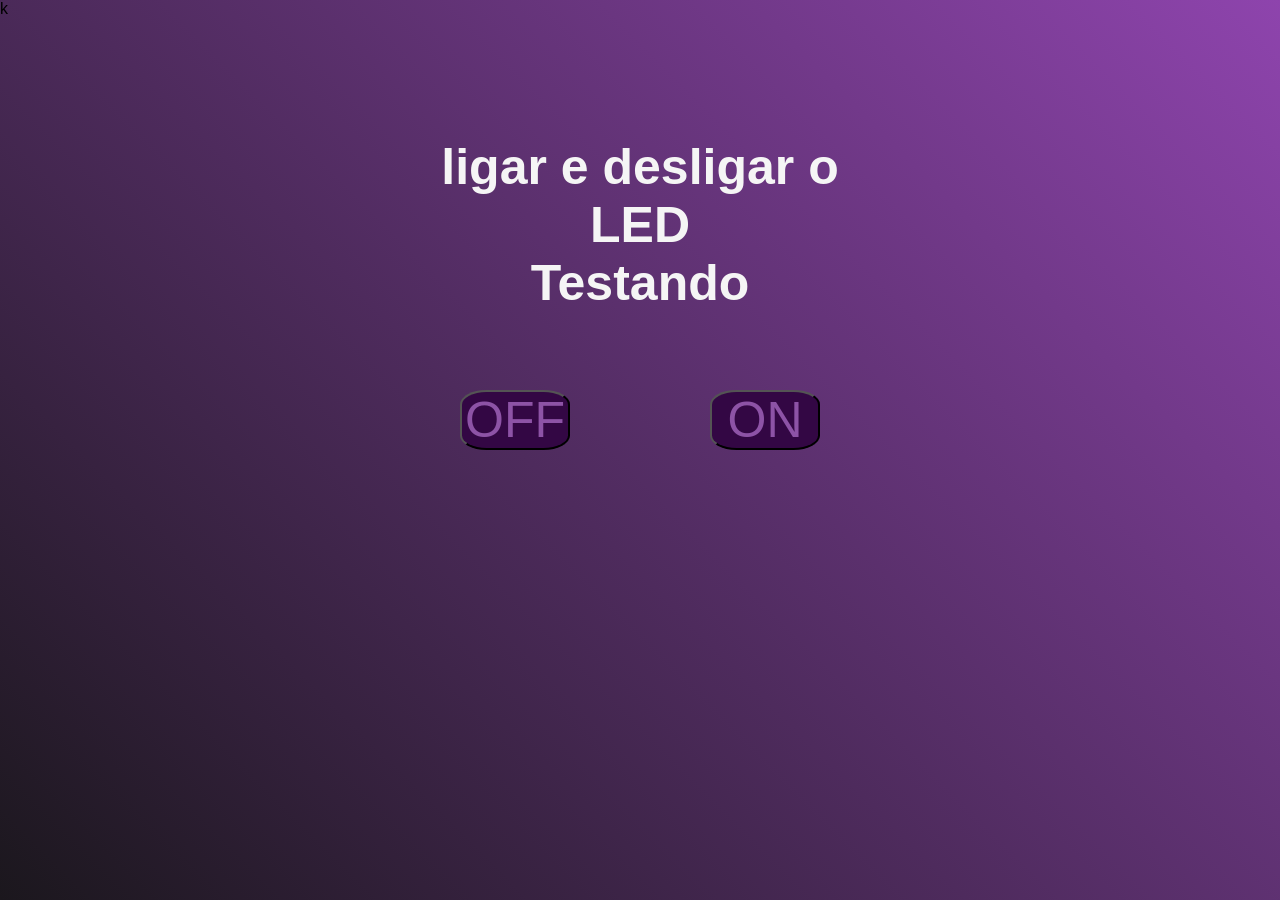
<file: index.html>
<!DOCTYPE html>
<html>
<!------------------------------C S S--------------------------------->
<head>
    <!-- PARA ARDUINO, COMEÇAR COM ISSO TIRANDO TUDO -->
    <!--
    <style>
        * {
          margin: 0;
          padding: 0;
          font-family: Arial, Helvetica, sans-serif;
        }
        #btn {
          display: flex;
          flex-direction: row;
          justify-content: center;
          align-items: center;
          font-size: 50px;
          width: 110px;
          height: 60px;
          border-radius: 24%;
          text-align: center;
          background: rgb(51, 7, 68);
          color: #8D53A6;
          cursor: pointer;
        }
        #btn:hover{
          color: #a57db6;
          box-shadow: 0 0 60px 0 #ccc;
          transition: .4s;
          transform: scale(1.02);
        }
        body {
          background-image: linear-gradient(45deg, #1b171d, #8e44ad);
          height: 100vh;
        }
        h1 {
          color: whitesmoke; 
          text-align:center; 
          font-size: 50px;
        }
        ul li {
          list-style-type: none;
        }
        .botao_off {
          margin: 20px 20px;
          float: left;
        }
        .botao_on {
          margin: 20px 20px;
          float: right;
        }
        #container {
          width: 400px;
          height: 300px;
          -webkit-border-radius: 10px;
          -moz-border-radius: 10px;
          margin: 0 auto;
          margin-top: 120px;
          text-align: center;
        }
    </style>
-->
<link type="text/css" rel="stylesheet" href="css/style.css">k
</head>
<!----------------------------H T M L--------------------------------->
<body>
    <div id="container">
        <h1>ligar e desligar o LED<br> Testando <br><br></h1>

        <ul>
            <li>
                <button href="#" id="btn" class="botao_on" onclick="on()">ON</button>
            </li>
            <li>
                <button href="#" id="btn" class="botao_off" onclick="off()">OFF</button>
            </li>
        </ul>
    </div>

<!-- PARA ARDUINO, COMEÇAR COM ISSO TIRANDO TUDO -->
<!---------------------------JavaScript------------------------------->
<!--
<script>
    //function displays text message
    let m1 = 'Este botão faz com que o LED ligue'
    let m2 = ' Este botão faz com que o LED desligue'


    //function prompts for name, then displays message
    function on()
    {
        alert('LED LIGADO');
    }
    //function computes factorial of integer number
    function off()
    {
        alert('LED DESLIGADO');
    }   
</script>
-->
<script src="script.js"></script>
</body>
</html>
</file>
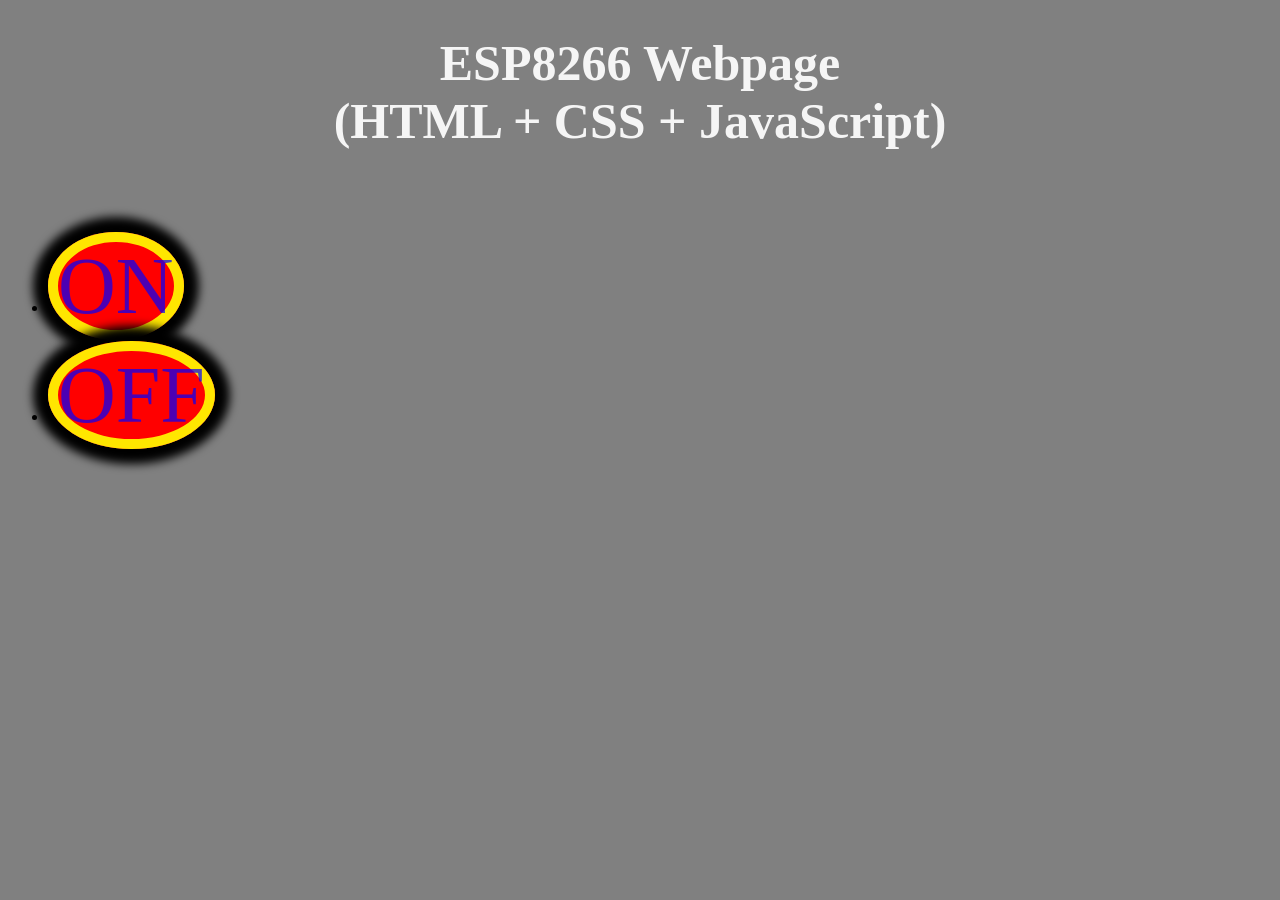
<file: idex.html>
<!DOCTYPE html>
<html>
<!------------------------------C S S--------------------------------->
<head>
    <style>
        #btn
        {
          display: inline;
          text-decoration: none;
          background: red;
          color:rgba(0, 0, 255, 0.7);
          font: 80px calibri;
          border-radius: 50%;
          box-shadow: 0px 0px 10px 15px #000000;
          border: solid 10px rgba(255, 255, 0, 0.9);
          cursor: pointer;
        }
        body {
            font-family: "Calibri"; 
            background-color: grey
        }
        h1   {
            color: whitesmoke; 
            text-align:center; 
            font-size: 50px;
        }
    </style>
</head>
<!----------------------------H T M L--------------------------------->
<body>
    <h1>ESP8266 Webpage <br> (HTML + CSS + JavaScript) <br><br></h1>

    <ul>
        <li>
            <a href="#" id="btn" ONCLICK='on()'>ON</a> <br><br>
        </li>
        <li>
            <a href="#" id="btn" ONCLICK='off()'>OFF</a> <br><br>
        </li>
    </ul>

<!---------------------------JavaScript------------------------------->
<script>
    //function displays text message
    let m1 = 'Este botão faz com que o LED ligue'
    let m2 = ' Este botão faz com que o LED desligue'


    //function prompts for name, then displays message
    function ON()
    {
        alert('LED LIGADO');
    }
    //function computes factorial of integer number
    function OFF()
    {
        alert('LED DESLIGADO');
    }   
</script>
</body>
</html>
</file>
<file: css/style.css>
* {
    margin: 0;
    padding: 0;
    font-family: Arial, Helvetica, sans-serif;
}

#btn {
    display: flex;
    flex-direction: row;
    justify-content: center;
    align-items: center;
    font-size: 50px;
    width: 110px;
    height: 60px;
    border-radius: 24%;
    text-align: center;
    background: rgb(51, 7, 68);
    color: #8D53A6;
    cursor: pointer;
}

#btn:hover {
    color: #a57db6;
    box-shadow: 0 0 60px 0 #ccc;
    transition: .4s;
    transform: scale(1.02);
}

body {
    background-image: linear-gradient(45deg, #1b171d, #8e44ad);
    height: 100vh;
}

h1 {
    color: whitesmoke;
    text-align: center;
    font-size: 50px;
}

ul li {
    list-style-type: none;
}

.botao_off {
    margin: 20px 20px;
    float: left;
}

.botao_on {
    margin: 20px 20px;
    float: right;
}

#container {
    width: 400px;
    height: 300px;
    border-radius: 24%;
    -webkit-border-radius: 10px;
    -moz-border-radius: 10px;
    margin: 0 auto;
    margin-top: 120px;
    text-align: center;
}
</file>
